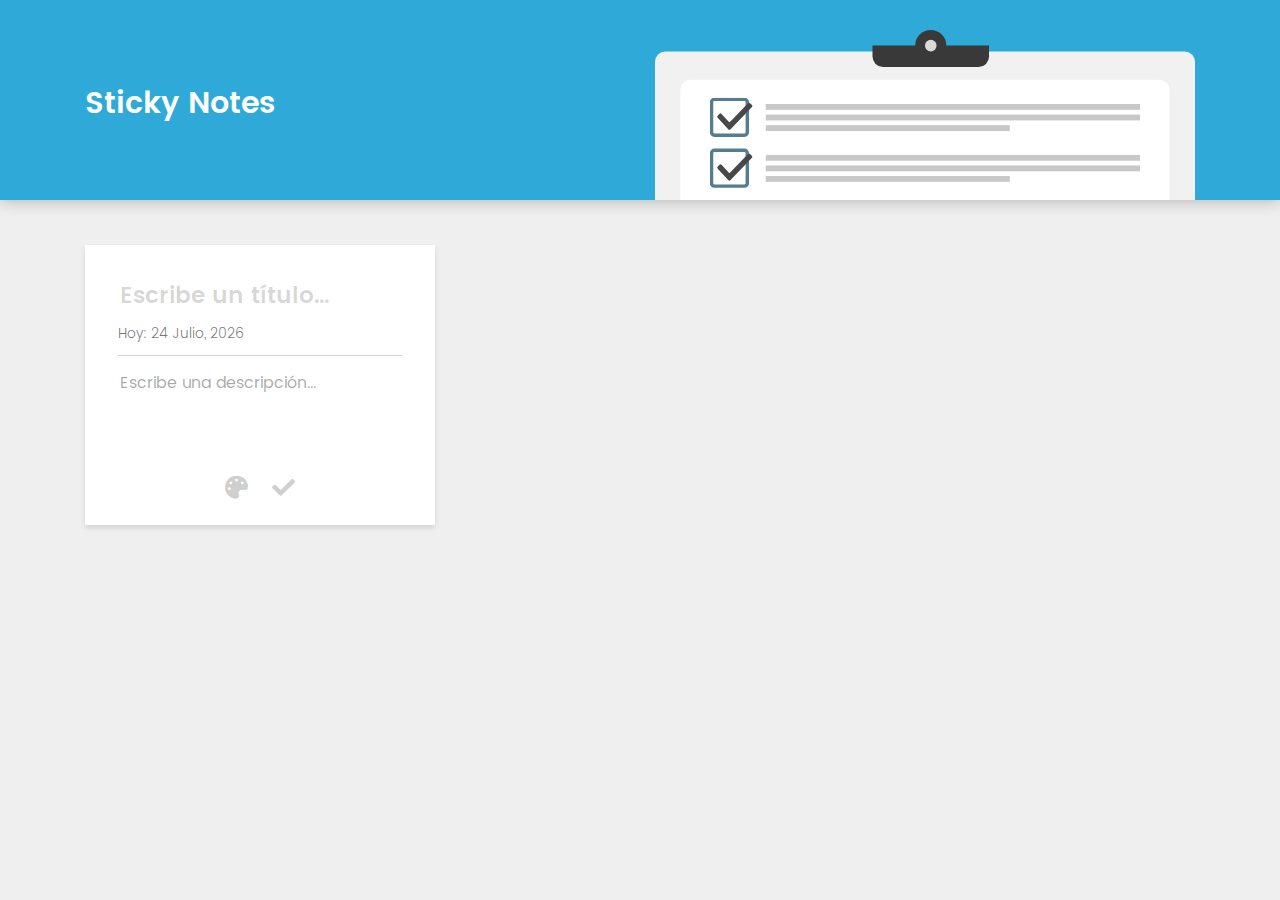
<file: index.html>
<!DOCTYPE html>
<html>
<head>
	<meta charset="UTF-8">
    <meta name="viewport" content="width=device-width, initial-scale=1.0, height=device-height, viewport-fit=cover">
    <meta http-equiv="X-UA-Compatible" content="ie=edge">
	<title>Sticky Notes</title>
	<link rel="shortcut icon" type="image/ico" href="img/favicon.ico"/>
	<link href="css/reset.css" type="text/css" rel="stylesheet">
	<link href="css/all.css" type="text/css" rel="stylesheet">
	<link href="css/bootstrap.css" type="text/css" rel="stylesheet">
	<link href="stickyNotes.css" type="text/css" rel="stylesheet">
	<link rel="manifest" href="manifest.json">

    <!-- Android -->
    <meta name="theme-color" content="#2fa9d8">

    <!-- IOS -->
    <meta name="apple-mobile-web-app-capable" content="yes">

    <link rel="apple-touch-icon" href="img/icons/icon-192x192.png">
    <link rel="apple-touch-icon" sizes="152x152" href="img/icons/icon-152x152.png">
    <link rel="apple-touch-icon" sizes="180x180" href="img/icons/icon-192x192.png">
    <link rel="apple-touch-icon" sizes="167x167" href="img/icons/icon-152x152.png">

    <meta name="apple-mobile-web-app-status-bar-style" content="black-translucent">
    <meta name="apple-mobile-web-app-title" content="StickyNotes">

</head>
<body>

	<div class="header" id="header" :class="{hash: isHashtag}">
		<div class="container">
			<div class="col-md-3 col-sm-5">
				<a href="index.html">
					<h2 v-if="isHashtag">#{{isHashtag}}</h2>
					<h2 v-else>Sticky Notes</h2>
				</a>
			</div>
			<div class="col-md-6 col-md-push-3 col-sm-7">
				<div class="hold-img">
					<img v-if="isHashtag" src="img/Group 13.svg" alt="">
					<img v-else src="img/Group 10.svg" alt="">
				</div>
			</div>
		</div>
	</div>

	<div id="notes" class="notes">
		<div class="container">
			<!--Start-->
			<sticky-notes></sticky-notes>
		</div>
	</div>
	
	<!--Scripts-->
	<script src="pwabuilder-sw-register.js"></script>
	<script src="js/httpVueLoader.js" charset="utf-8"></script>
	<script src="js/vue.min.js" charset="utf-8"></script>
	<script src="js/stickyNotes.js" charset="utf-8"></script>
</body>
</html>
</file>
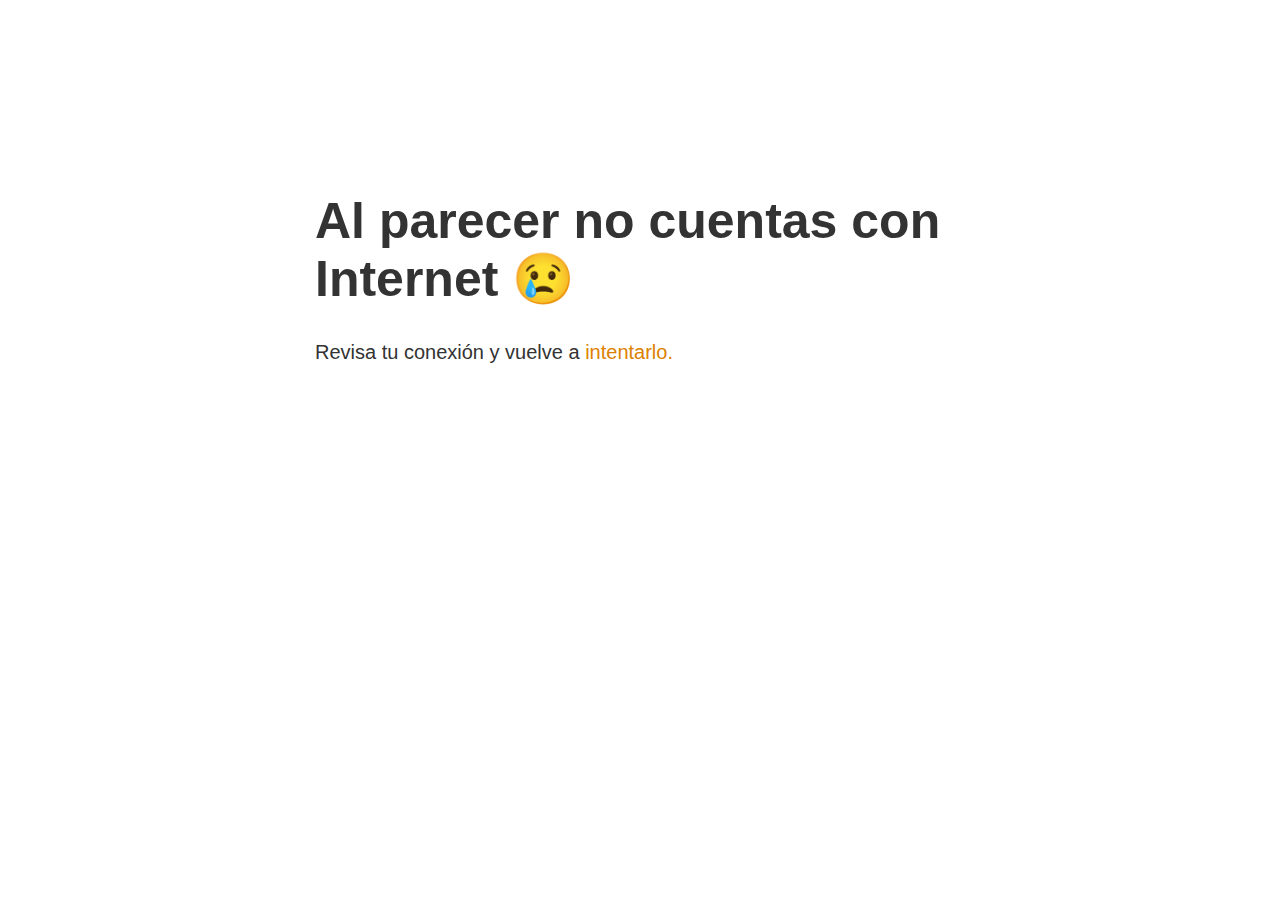
<file: offline.html>
<!DOCTYPE html>
<html lang="en">
<head>
    <meta charset="UTF-8">
    <meta name="viewport" content="width=device-width, initial-scale=1.0">
    <meta http-equiv="X-UA-Compatible" content="ie=edge">
    <title>Document</title>
    <style>
        body { text-align: center; padding: 150px; }
        h1 { font-size: 50px; }
        body { font: 20px Helvetica, sans-serif; color: #333; }
        article { display: block; text-align: left; width: 650px; margin: 0 auto; }
        a { color: #dc8100; text-decoration: none; }
        a:hover { color: #333; text-decoration: none; }
    </style>
</head>
<body>
    <article>
        <h1>Al parecer no cuentas con Internet 😢</h1>
        <div>
            <p>Revisa tu conexión y vuelve a <a href=".">intentarlo.</a></p>
        </div>
    </article>
</body>
</html>
</file>
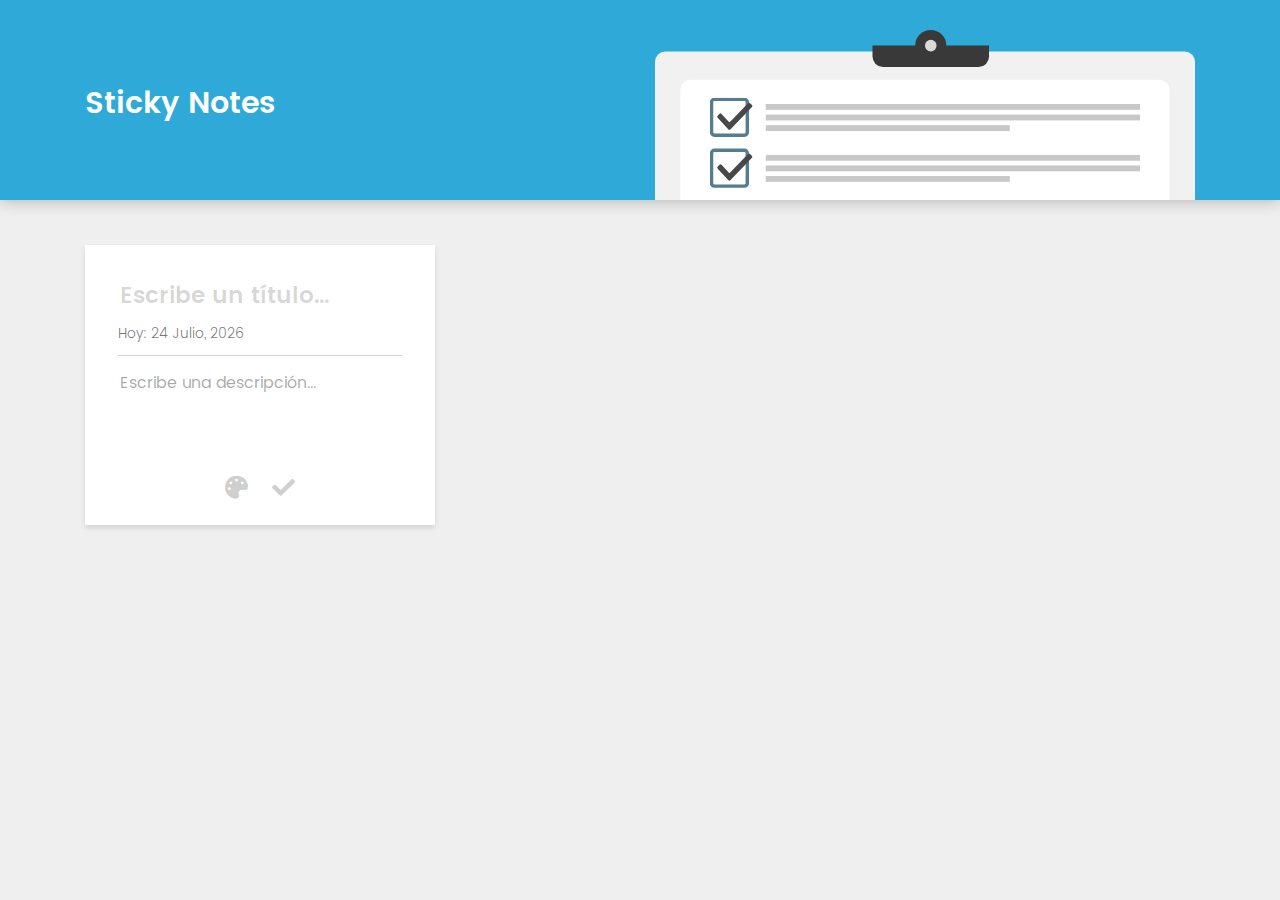
<file: share.html>
<!DOCTYPE html>
<html>
<head>
	<meta charset="UTF-8">
	<title>Shared Note</title>
	<meta name="viewport" content="width=device-width, initial-scale=1">
	<link href="css/reset.css" type="text/css" rel="stylesheet">
	<link href="css/all.css" type="text/css" rel="stylesheet">
	<link href="css/bootstrap.css" type="text/css" rel="stylesheet">
	<link href="stickyNotes.css" type="text/css" rel="stylesheet">
	<link rel="manifest" href="manifest.json">

    <!-- Android -->
    <meta name="theme-color" content="#2fa9d8">

    <!-- IOS -->
    <meta name="apple-mobile-web-app-capable" content="yes">

    <link rel="apple-touch-icon" href="img/icons/icon-192x192.png">
    <link rel="apple-touch-icon" sizes="152x152" href="img/icons/icon-152x152.png">
    <link rel="apple-touch-icon" sizes="180x180" href="img/icons/icon-192x192.png">
    <link rel="apple-touch-icon" sizes="167x167" href="img/icons/icon-152x152.png">

    <meta name="apple-mobile-web-app-status-bar-style" content="black-translucent">
    <meta name="apple-mobile-web-app-title" content="StickyNotes">
</head>
<body>

	<div class="header shared-note" id="header">
		<div class="container">
			<div class="col-md-3 col-sm-5">
				<a href="index.html"><h2>Shared Note</h2></a>
			</div>
			<div class="col-md-6 col-md-push-3 col-sm-7">
				<div class="hold-img">
					<img src="img/Group 12.svg" alt="">
				</div>
			</div>
		</div>
	</div>

	<div id="notes" class="notes">
		<div class="container">
			<!--Start The Loop-->
			<shared-note></shared-note>
		</div>
	</div>
	
	<!--Scripts-->
	<script src="js/httpVueLoader.js" charset="utf-8"></script>
	<script src="js/vue.min.js" charset="utf-8"></script>
	<script src="js/stickyNotes.js" charset="utf-8"></script>
</body>
</html>
</file>
<file: stickyNotes.css>
/*
  [ General Information ]

  Project:        Sticky To-Do Note
  Version:        1.0
  Last change:    25/09/2018 [fixed Float bug, vf]
  Assigned to:    Eng Techno (ET)
  Primary use:    Seprate App, Plugin
  Techologies:    Vue.js

  [ Important Classes ]

  .openDivs => opens the color palette & copied sign by changing it's 'scale' value
  .expand => unlock the height and remove the scroll-Bar to give the user full experience to read the note
  
  [ Colors Classes ]

  - We defined Colors as classes to dynamically switch between them
  { blue, red, yellow, purple, white }

  [ Main Structure ]

  + #notes
    + .add-note
    + .single-note.(color)
      + .notDone "Checkbox for To-Do Process"
      + input "Edit Title"
      + h2 "Print the title"
      + small "Print the date"
      + textarea "Edit Description"
      + p "Print the description"
      + .meta 
        + some "SPANSs" to control
      + .colors
      + .copied

  [ Fonts Used ]

  - Poppin 
    + Light
    + Medium
    + Regular
    + SemiBold

  - Toriom (Arabic) 
    + Light
    + Medium

  */

/* Embadded Fonts */
@font-face {
  font-family: 'font-awesome';
  src: url(fonts/fontawesome-webfont.ttf);
}

@font-face {
  font-family: 'glyphicons';
  src: url(fonts/glyphicons-halflings-regular.ttf);
}

@font-face {
  font-family: 'poppin-light';
  src: url(fonts/Poppins-Light.ttf);
}

@font-face {
  font-family: 'poppin-reg';
  src: url(fonts/Poppins-Regular.ttf);
}

@font-face {
  font-family: 'poppin-med';
  src: url(fonts/Poppins-Medium.ttf);
}

@font-face {
  font-family: 'poppin-sbold';
  src: url(fonts/Poppins-SemiBold.ttf);
}

@font-face {
  font-family: 'toriom-med';
  src: url(fonts/toriom-medium.ttf);
}

@font-face {
  font-family: 'toriom-light';
  src: url(fonts/toriom-light.ttf);
}


/*
-------------------
  Const
-------------------
*/
body {
  background-color: #EFEFEF;
  direction: ltr;
}
input:focus,
textarea:focus {
  outline: none;
}

a:hover {
  text-decoration: none;
}
/*
-------------------
  Header
-------------------
*/
.header {
  width: 100%;
  height: 200px;
  background-color: #2fa9d8;
  box-shadow: 0px 0px 15px rgba(0, 0, 0, 0.29);
}
.header h2 {
  color: #fff;
  font-family: 'poppin-sbold';
  margin-top: 86px;
}
.hold-img {
  height: 200px;
  position: relative;
}
.header img {
  position: absolute;
  bottom: 0;
}
@media (max-width: 450px) {
  .header h2 {
    margin-top: 29px !important;
    margin-bottom: 0;
    text-align: center;
  }
  .hold-img {
    height: 138px !important;
  }
  .header img {
    height: 108px;
    left: 50%;
    transform: translateX(-50%);
  }
}
/*
-------------------
  Notes
-------------------
*/
.notes {
  margin: 45px 0 0;
}
/*-----Add Note-----*/
.notes .single-note input {
  width: 100%;
  border: none;
  background-color: unset;
  position: relative;
  margin-bottom: 10px;
}
.notes .single-note textarea::placeholder {
  color: rgba(0, 0, 0, 0.35);
}
.notes .single-note textarea {
  width: 100%;
  margin-bottom: -10px !important;
  background-color: unset;
  resize: none;
  border: none;
  margin-top: -1px;
}
.notes .single-note input::placeholder {
  color: rgba(0, 0, 0, 0.17);
}
.notes .single-note textarea::-webkit-scrollbar {
  width: 7px;
}
.notes .single-note textarea::-webkit-scrollbar-thumb {
  background-color: #7c7c7c;
}
.notes .single-note textarea::-webkit-scrollbar-track {
  background-color: #cfcfcf;
}
/*-----Single Note-----*/
.notes .single-note {
  padding: 33px 33px 20px;
  position: relative;
  background-color: #fff;
  box-shadow: 0 3px 5px rgba(0, 0, 0, 0.11);
  transition: all 0.3s;
  margin-bottom: 35px;
}
.notes .single-note:hover {
  box-shadow: 2px 7px 9px rgba(0, 0, 0, 0.11);
}
.notes .single-note .notDone {
  position: absolute;
  right: 20px;
  font-size: 20px;
  top: 20px;
  color: rgba(0, 0, 0, 0.4);
  cursor: pointer;
}
.notes .single-note h2,
.notes .single-note input {
  font-family: 'poppin-sbold', 'toriom-med';
  font-size: 23px;
  transition: all 0.3s;
  margin-top: 0;
}
.notes .single-note .isDone {
  text-decoration: line-through !important; 
  color: rgba(0, 0, 0, 0.3607843137254902) !important;
}
.notes .single-note small {
  font-family: 'poppin-light';
  font-size: 14px;
  color: rgba(0, 0, 0, 0.55);
}
.notes .single-note hr {
    border-top: 1px solid rgba(0, 0, 0, 0.17);
    margin: 12px 0;
}
.notes .single-note textarea,
.notes .single-note p {
  font-family: 'poppin-reg', 'toriom-light';
  font-size: 16px;
  color: rgba(0, 0, 0, 0.69);
  margin-bottom: 28px;
  word-wrap: break-word;
  height: 85px;
  transition: all 0.3s ease-in-out;
  overflow: auto;
  line-height: 28px;
}
.expand {
  height: auto !important;
  overflow: unset !important;
}
.notes .single-note p::-webkit-scrollbar {
  width: 7px;
}
.notes .single-note p::-webkit-scrollbar-thumb {
  background-color: #7c7c7c;
}
.notes .single-note p::-webkit-scrollbar-track {
  background-color: #cfcfcf;
}
.notes .single-note .meta {
  margin: 25px auto 0;
  display: table;
}
.notes .single-note .meta span {
  margin: 0 12px;
  font-size: 23px;
  transition: all 0.2s;
  color: hsla(0, 0%, 0%, 0.2);
  cursor: pointer;
}
.notes .single-note .meta span:hover {
  color: rgb(0, 0, 0, 0.4)
}

/*------Colors------*/
.openDivs {
  transform: translateX(-50%) scale(1) !important;
}
.colors,
.copied {
  display: -webkit-inline-box;
  padding: 15px;
  position: absolute;
  background-color: #fff;
  border-radius: 60px;
  box-shadow: 0 1px 5px rgba(0, 0, 0, 0.31);
  left: 50%;
  bottom: 60px;
  transition: all 0.3s ease-in-out;
  transform: translateX(-50%) scale(0);
}
.copied {
  padding: 6px 15px;
  color: #fff;
  background-color: #3e3e3e;
  border-radius: 60px;
  font-family: 'poppin-light';
  left: 50%;
}
.colors .circle {
  width: 30px;
  height: 30px;
  margin: 0 4px;
  cursor: pointer;
  border-radius: 50%; 
}
.colors .circle.selected {
  border: 2px dashed #777;
}
.yellow {
  background-color: #FFEDA5 !important;
}
.blue {
  background-color: #BCE0FF !important;
}
.red {
  background-color: #FFB2B2 !important;
}
.purple {
  background-color: #B0A4E6 !important;
}
.white   {
  background-color: #fff !important;
}
.whiteCircle   {
  background-color: #fff !important;
  border: 1px solid #ccc;
}

/*
  =====================
  Shared Note
  =====================
*/
.shared-note {
  background-color: #2fa9d8;
}
.header.shared-note img {
  position: absolute;
  right: 20px;
  width: 41%;
  top: 14px;
}
.notes .single-note.shared p {
  height: auto !important;
  overflow: unset !important;
}

/*
  =====================
  #hash Notes
  =====================
*/
.hash {
  background-color: #607D8B;
}
.hash img {
  position: absolute;
  right: 20px;
  width: 28%;
  top: 24px;
}

/*
-----------------
  Footer
-----------------
*/
footer {
  margin: 0 0 40px;
}
footer span {
  display: block;
  text-align: center;
  font-family: 'poppin-med';
  color: #777;
}
footer span i {
  color: tomato;
}
</file>
